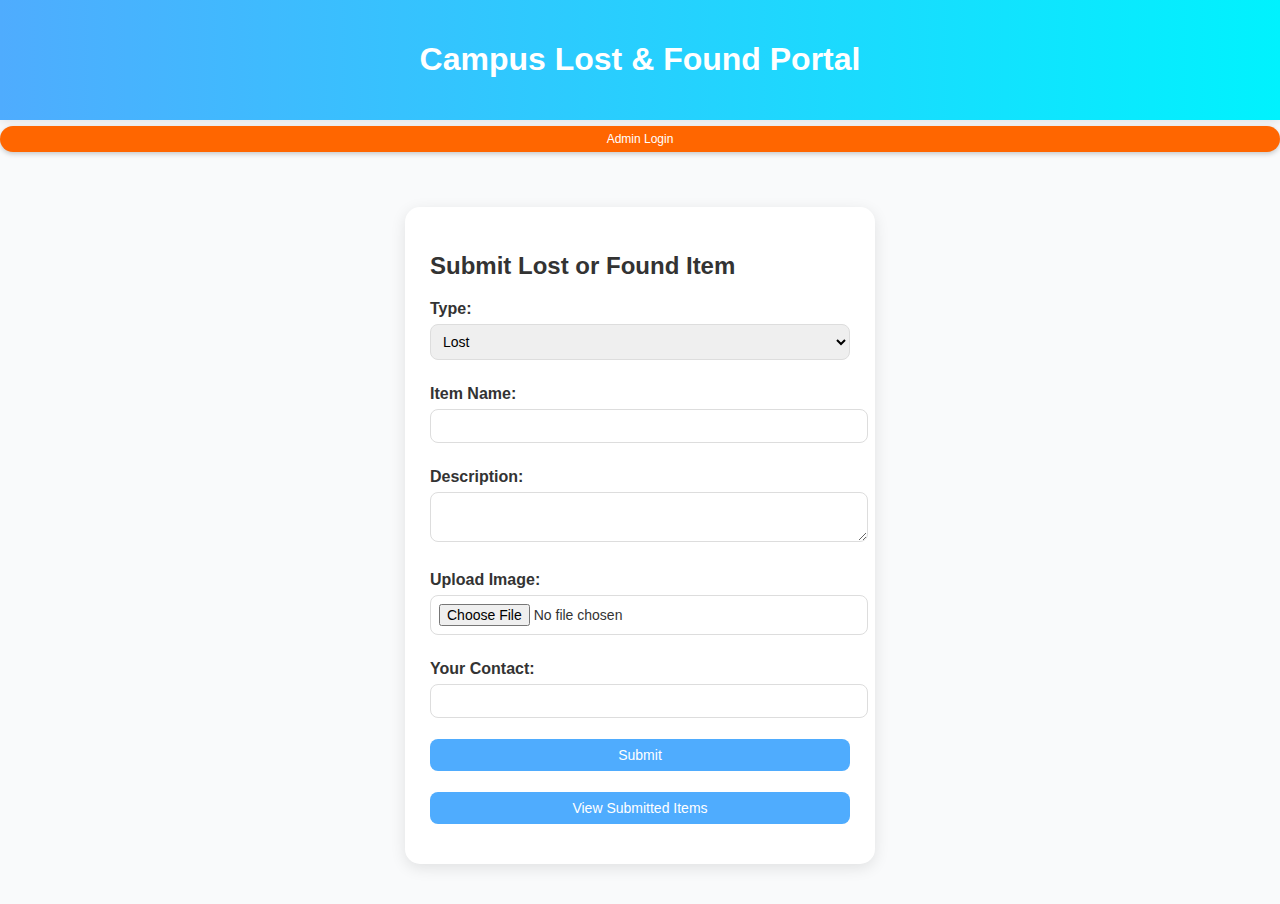
<file: src/main/resources/static/index.html>
<!DOCTYPE html>
<html>
<head>
    <title>Campus Lost & Found</title>
    <link rel="stylesheet" href="style.css">
</head>
<body>

<div class="header">
    <h1>Campus Lost & Found Portal</h1>
</div>

<button class="admin-btn" onclick="window.location.href='login.html'">Admin Login</button>

<div class="form-container">
    <h2>Submit Lost or Found Item</h2>
    <form id="itemForm" enctype="multipart/form-data">
        <label>Type:</label>
        <select name="type" required>
            <option value="Lost">Lost</option>
            <option value="Found">Found</option>
        </select>

        <label>Item Name:</label>
        <input type="text" name="itemName" required>

        <label>Description:</label>
        <textarea name="description" required></textarea>

        <label>Upload Image:</label>
        <input type="file" name="image" accept="image/*" required>

        <label>Your Contact:</label>
        <input type="text" name="contact" required>

        <button type="submit">Submit</button>
    </form>

    <button onclick="window.location.href='items.html'">View Submitted Items</button>
</div>

<script>
    document.getElementById("itemForm").addEventListener("submit", function(e){
        e.preventDefault();
        let formData = new FormData(this);
        fetch("/api/items", {
            method: "POST",
            body: formData
        })
        .then(res => {
            if (res.ok) {
                alert("Item submitted successfully!");
                this.reset();
            } else {
                alert("Failed to submit item.");
            }
        });
    });
</script>
</body>
</html>
</file>
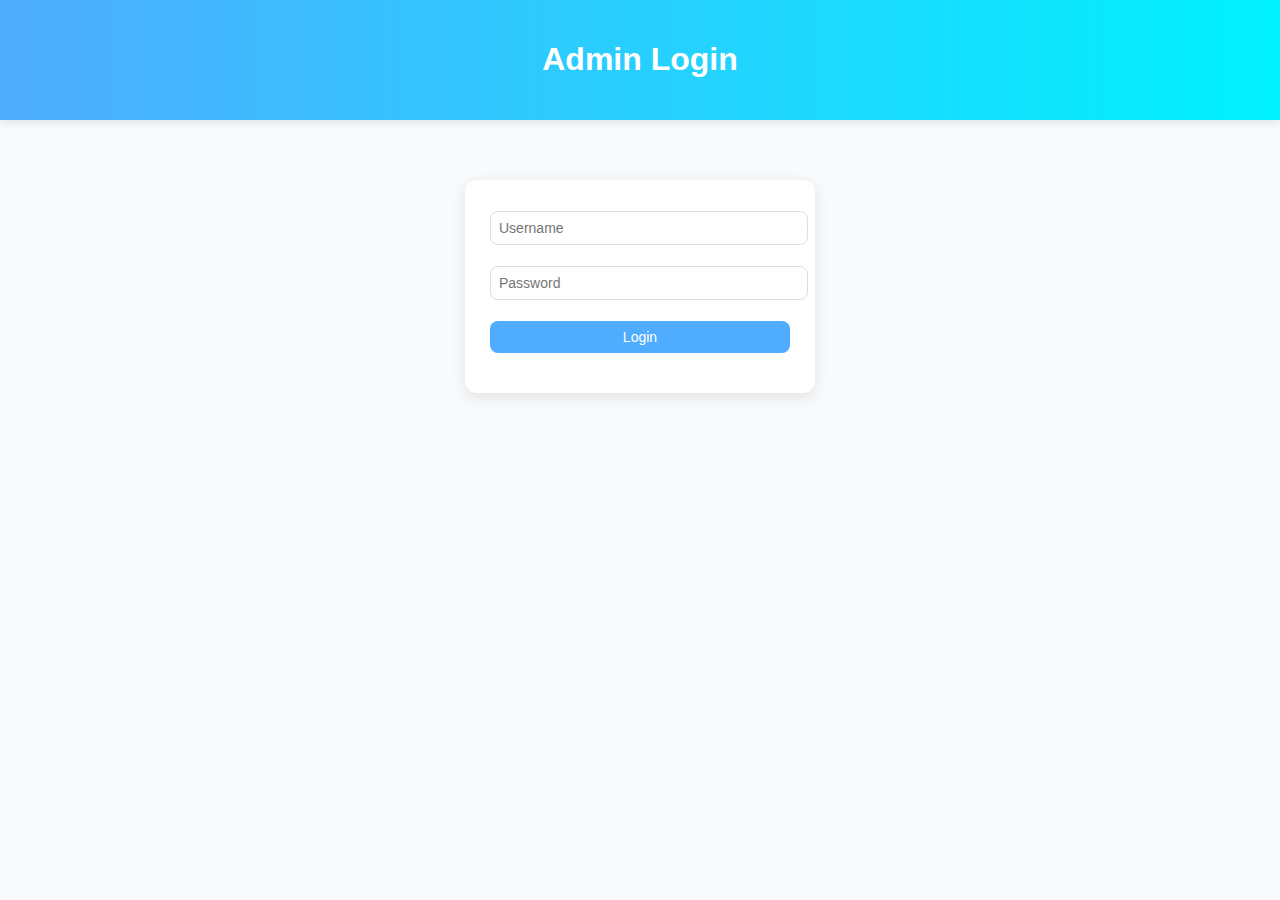
<file: src/main/resources/static/login.html>
<!DOCTYPE html>
<html>
<head>
    <title>Admin Login - Campus Lost & Found</title>
    <link rel="stylesheet" href="style.css">
</head>
<body>

<div class="header">
    <h1>Admin Login</h1>
</div>

<div class="login-box">
    <input type="text" id="username" placeholder="Username" required>
    <input type="password" id="password" placeholder="Password" required>
    <button onclick="login()">Login</button>
</div>

<script>
    function login() {
        const user = document.getElementById("username").value;
        const pass = document.getElementById("password").value;

        if (user === "admin" && pass === "admin123") {
            localStorage.setItem("isAdmin", "true");
            alert("Login successful!");
            window.location.href = "items.html";
        } else {
            alert("Invalid credentials!");
        }
    }
</script>
</body>
</html>
</file>
<file: src/main/resources/static/style.css>
/* Global Styles */
body {
    font-family: 'Segoe UI', sans-serif;
    background: #f9fafb;
    margin: 0;
    padding: 0;
    color: #333;
}

/* Header */
.header {
    text-align: center;
    padding: 20px;
    background: linear-gradient(90deg, #4facfe, #00f2fe);
    color: white;
    box-shadow: 0 2px 10px rgba(0,0,0,0.1);
}

/* Floating Buttons */
.admin-btn, .logout-btn {
    /*position: fixed;*/
    top: 15px;
    right: 15px;
    background: #ff6600;
    color: white;
    padding: 6px 12px;
    border: none;
    border-radius: 15px;
    font-size: 12px;
    cursor: pointer;
    box-shadow: 0 2px 5px rgba(0,0,0,0.2);
    transition: background 0.3s ease;
    z-index: 999;
}

.admin-btn:hover, .logout-btn:hover {
    background: #e65c00;
}

/* Form Container */
.form-container {
    background: white;
    max-width: 420px;
    margin: 40px auto;
    padding: 25px;
    border-radius: 15px;
    box-shadow: 0 4px 15px rgba(0,0,0,0.1);
}

label {
    font-weight: bold;
    display: block;
    margin-top: 10px;
}

input, select, textarea, button {
    width: 100%;
    padding: 8px;
    margin-top: 6px;
    margin-bottom: 15px;
    border: 1px solid #ddd;
    border-radius: 8px;
    font-size: 14px;
}

button {
    background: #4facfe;
    color: white;
    border: none;
    cursor: pointer;
    font-size: 14px;
    transition: background 0.3s ease;
}

button:hover {
    background: #00c6ff;
}

/* Items List */
.items-container {
    display: flex;
    flex-wrap: wrap;
    gap: 20px;
    padding: 20px;
    justify-content: center;
}

.item-card {
    border: none;
    width: 250px;
    border-radius: 12px;
    background: white;
    box-shadow: 0 4px 12px rgba(0,0,0,0.08);
    transition: transform 0.2s ease;
    padding: 10px;
}

.item-card:hover {
    transform: translateY(-5px);
}

.item-card img {
    width: 100%;
    height: 180px;
    object-fit: cover;
    border-radius: 8px;
}

/* Edit & Delete Buttons */
.btn {
    display: inline-block;
    padding: 5px 10px;
    margin-top: 8px;
    border: none;
    border-radius: 6px;
    cursor: pointer;
    font-size: 12px;
}

.delete-btn {
    background: red;
    color: white;
}

.delete-btn:hover {
    background: darkred;
}

.edit-btn {
    background: #4facfe;
    color: white;
}

.edit-btn:hover {
    background: #00c6ff;
}

.edit-form {
    margin-top: 10px;
    display: none;
    background: #f9fafb;
    padding: 10px;
    border-radius: 8px;
}

/* Login Box */
.login-box {
    background: white;
    padding: 25px;
    border-radius: 12px;
    box-shadow: 0 4px 15px rgba(0,0,0,0.1);
    width: 300px;
    margin: 60px auto;
    text-align: center;
}
</file>
